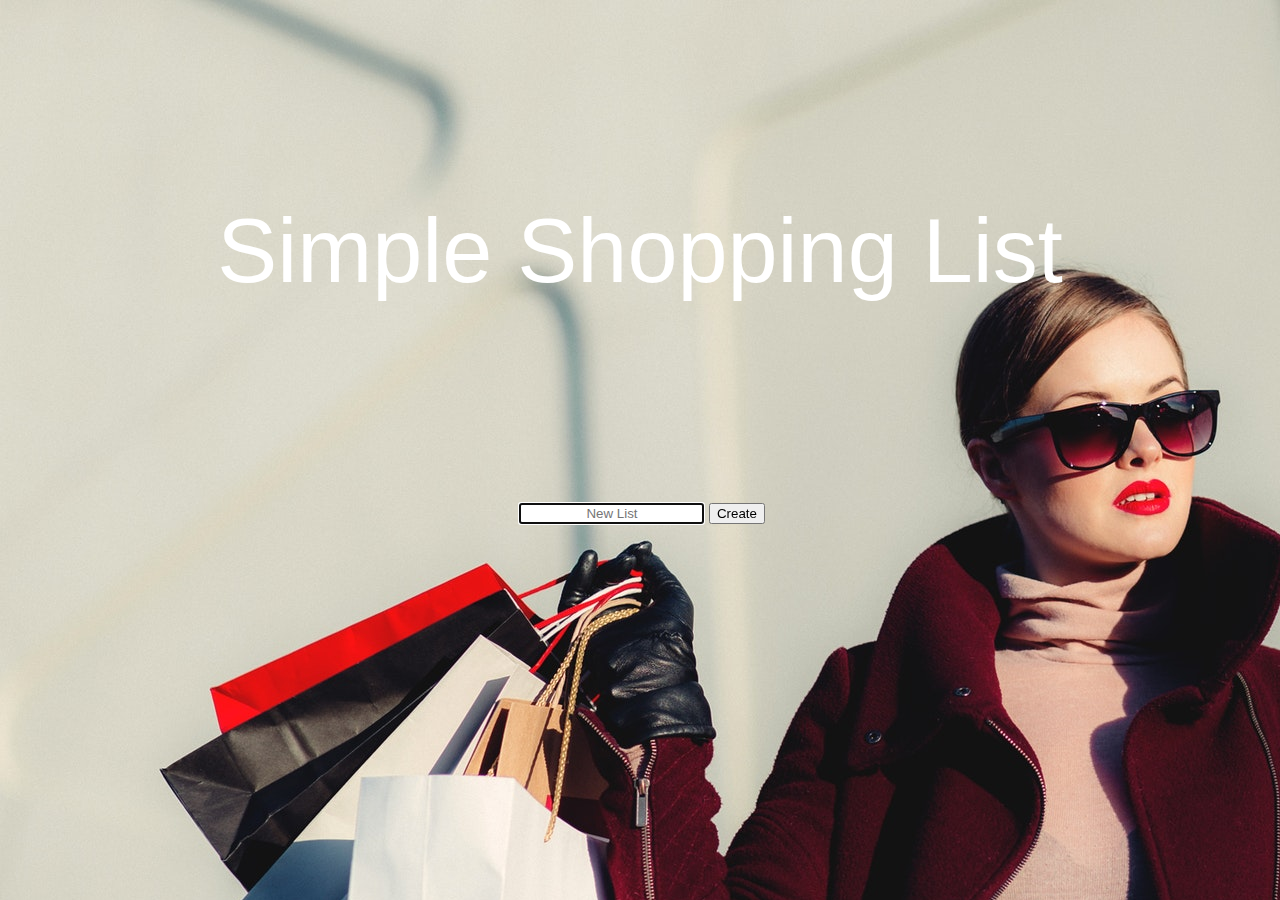
<file: index.html>
﻿<!DOCTYPE html>
<html>
  <head>
    <meta charset="utf-8" />
    <title></title>
    <link href="styles.css" rel="stylesheet" />
    <script src="Scripts/jquery-3.1.1.min.js"></script>
    <script src="Scripts/app.js"></script>
  </head>
  <body>
    <div id="createListDiv">
      <h1>Simple Shopping List</h1>
      <img type="girlshopping.jpeg" accept="image/*" />
      <input type="text" id="shoppingListName" placeholder="New List" />
      <button onclick="createShoppingList()">Create</button>
    </div>
    <div id="shoppingListDiv" style="display:none;">
      <h1 id="shoppingListTitle">New List</h1>
      <input id="newItemName" type="text" placeholder="New Item" />
      <button onclick="addItem()">Add</button>
      <ul id="shoppingListItems">
        <li>Salad<button>D</button><button>C</button></li>
        <li>Milk<button>D</button><button>C</button></li>
        <li>Tomatoes<button>D</button><button>C</button></li>
      </ul>
      </div>
    
    
    

    

    

 </body>
</html>
</file>
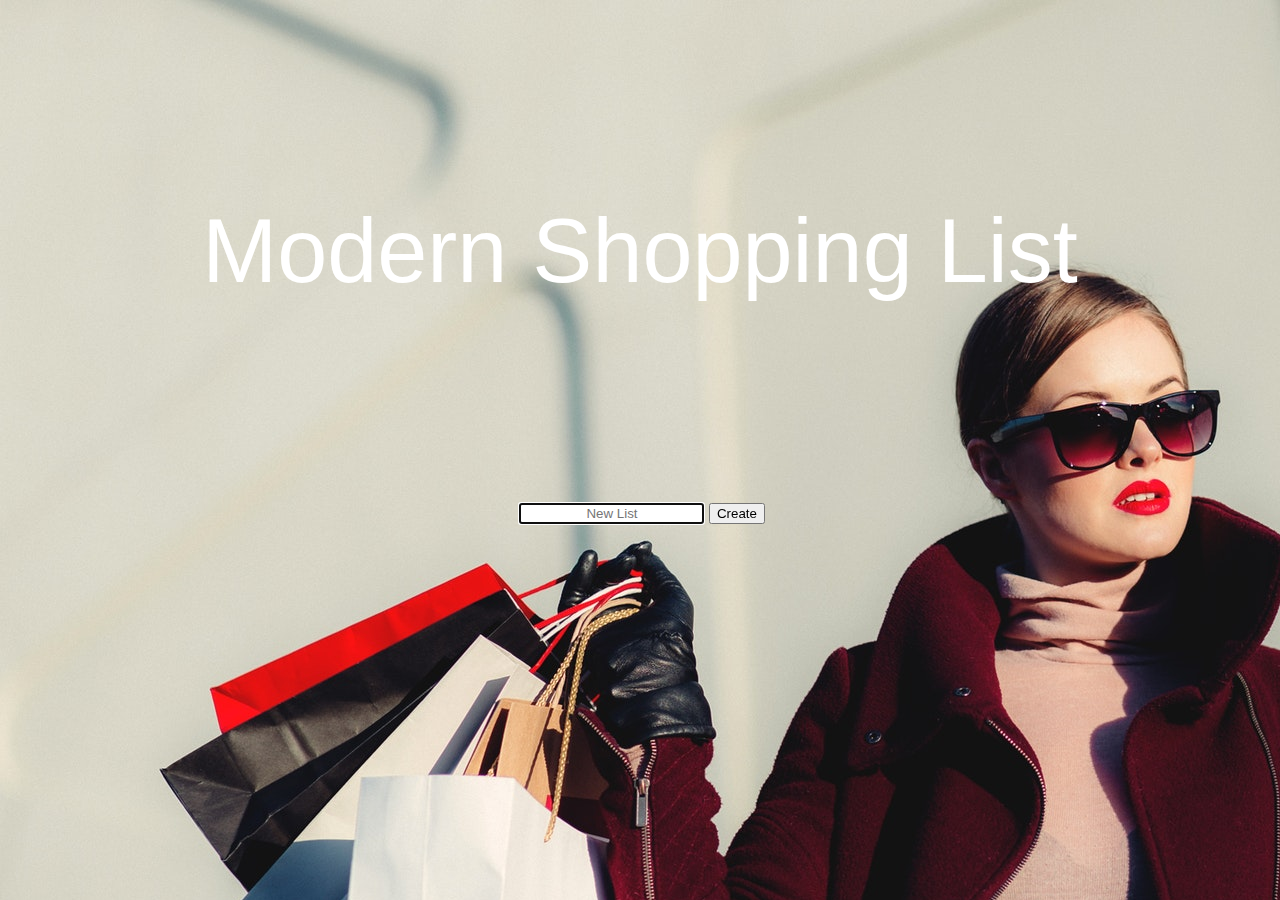
<file: Simple_Shopping_List/index.html>
﻿<!DOCTYPE html>
<html>
  <head>
    <meta charset="utf-8" />
    <title></title>
    <link href="styles.css" rel="stylesheet" />
    <script src="Scripts/jquery-3.1.1.min.js"></script>
    <script src="Scripts/app.js"></script>
  </head>
  <body>
    <div id="createListDiv">
      <h1>Modern Shopping List</h1>
      <img type="girlshopping.jpeg" accept="image/*" />
      <input type="text" id="shoppingListName" placeholder="New List" />
      <button onclick="createShoppingList()">Create</button>
    </div>
    <div id="shoppingListDiv" style="display:none;">
      <h1 id="shoppingListTitle">New List</h1>
      <input id="newItemName" type="text" placeholder="New Item" />
      <button onclick="addItem()">Add</button>
      <ul id="shoppingListItems">
        <li>Salad<button>D</button><button>C</button></li>
        <li>Milk<button>D</button><button>C</button></li>
        <li>Tomatoes<button>D</button><button>C</button></li>
      </ul>
    </div>
  </body>
</html>
</file>
<file: styles.css>
﻿body {
  /*background-color: #3498db;*/
  background-image: url("girlshopping.jpeg");
  font-family: Arial;
  color: white;
  text-align: center;
}

div h1 {
  max-width: 900px;
  font-weight: 450;
  font-size: 90px;
  text-align: center;
  margin: 200px auto;
}

input {
  text-align: center;
  max-width: 900px;
}

ul {
  list-style-type: none;
  max-width: 300px;
  margin: 45px auto;
}

li {
  min-height: 45px;
  text-align: left;
  background-color: white;
  color: #444;
  padding: 45px 45px;
  margin-bottom: 45px 45px;
}

li button {
  float: right;
  margin: 0px 9px;
}

.checked {
  text-decoration: line-through;
}
</file>
<file: Simple_Shopping_List/styles.css>
﻿body {
  /*background-color: #3498db;*/
  background-image: url("girlshopping.jpeg");
  font-family: Arial;
  color: white;
  text-align: center;
}

div h1 {
  max-width: 900px;
  font-weight: 450;
  font-size: 90px;
  text-align: center;
  margin: 200px auto;
}

input {
  text-align: center;
  max-width: 900px;
}

ul {
  list-style-type: none;
  max-width: 300px;
  margin: 45px auto;
}

li {
  min-height: 45px;
  text-align: left;
  background-color: white;
  color: #444;
  padding: 45px 45px;
  margin-bottom: 45px 45px;
}

li button {
  float: right;
  margin: 0px 9px;
}

.checked {
  text-decoration: line-through;
}
</file>
